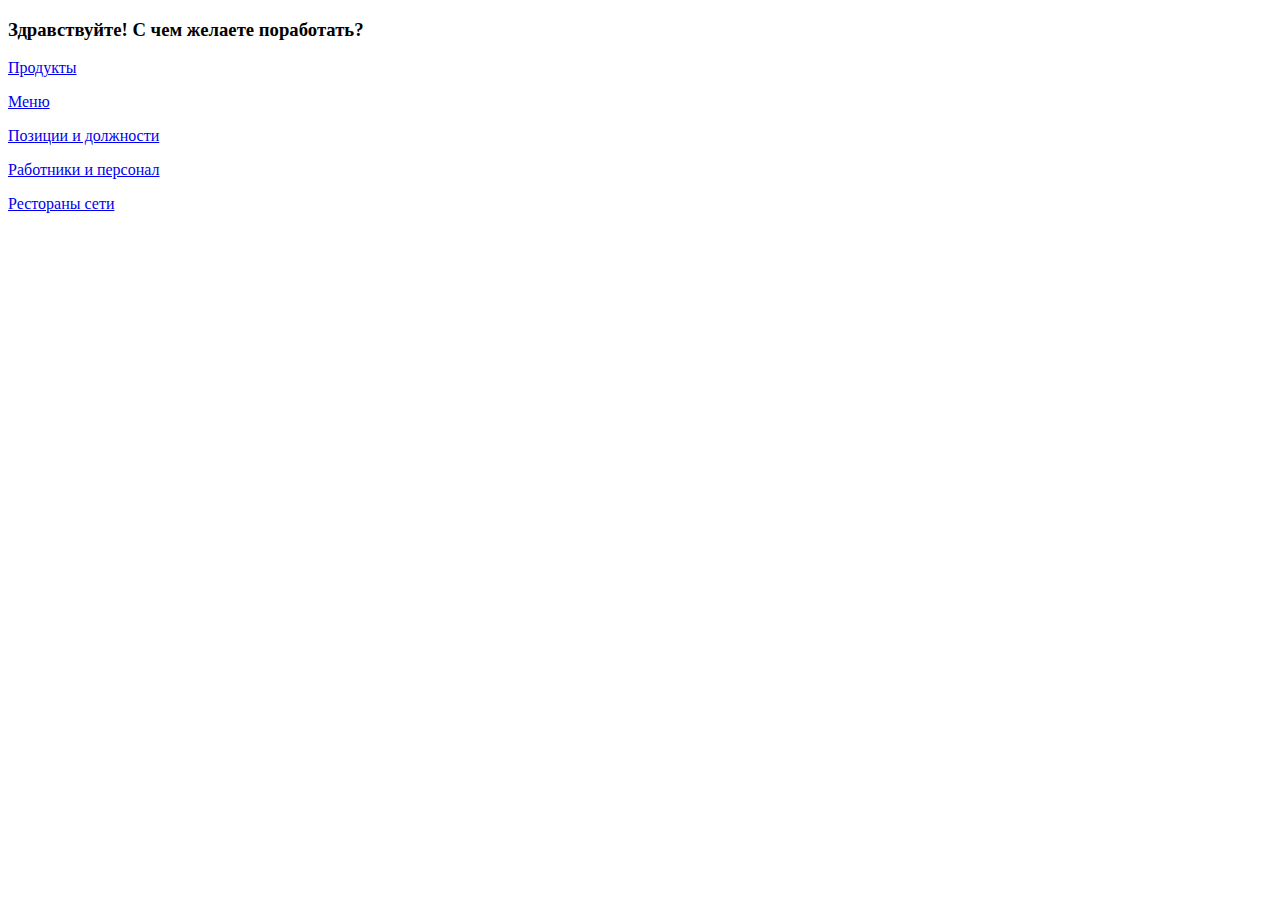
<file: src/main/resources/static/index.html>
<!DOCTYPE html>
<html lang="en">
<head>
    <meta charset="UTF-8">
    <title>Mc'Robert</title>
</head>
<body>
<h3>Здравствуйте! С чем желаете поработать?</h3>
<p><a href="html/products.html">Продукты</a></p>
<p><a href="html/dishes.html">Меню</a></p>
<p><a href="html/positions.html">Позиции и должности</a></p>
<p><a href="html/employees.html">Работники и персонал</a></p>
<p><a href="html/restaurants.html">Рестораны сети</a></p>
</body>
</html>
</file>
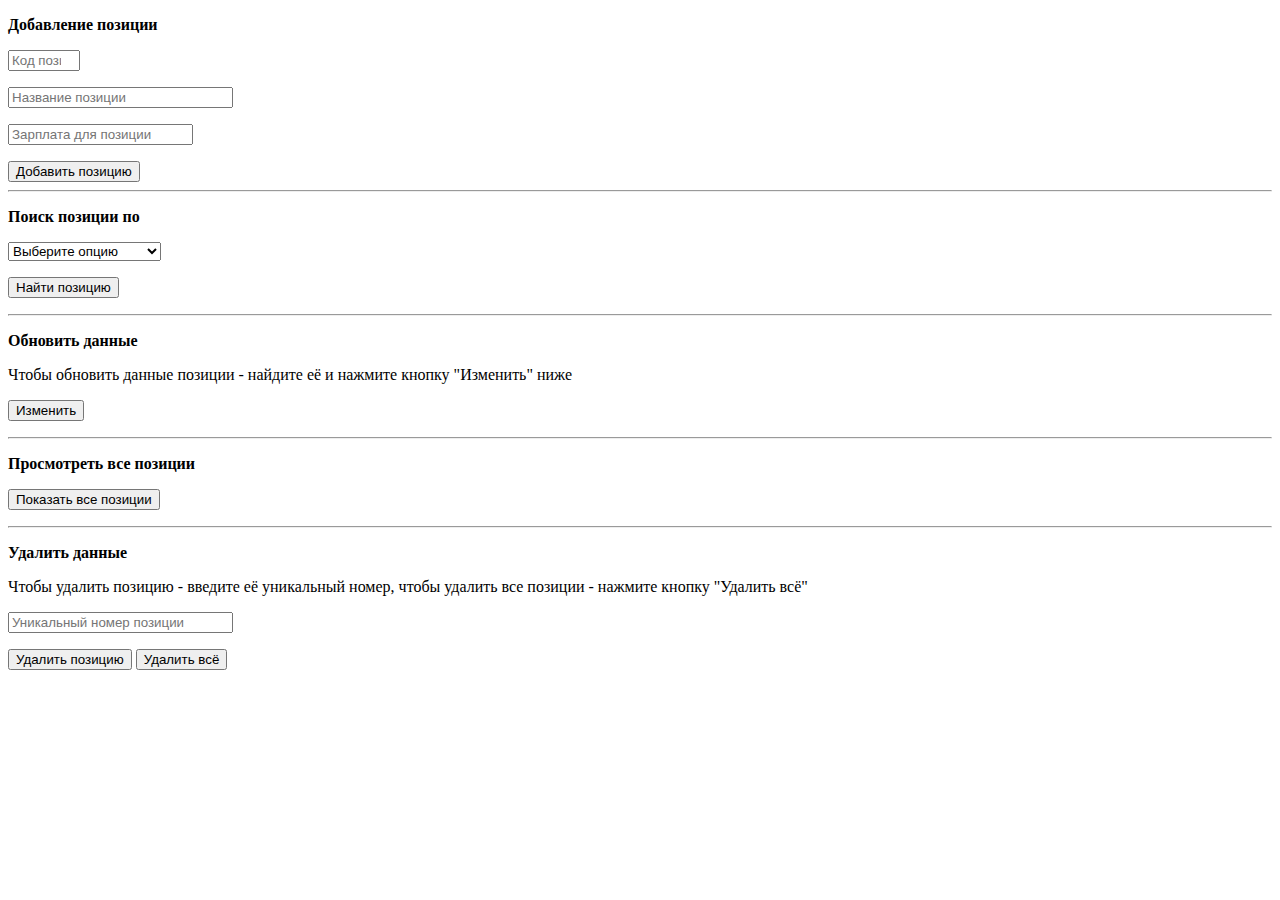
<file: src/main/resources/static/positions.html>
<!DOCTYPE html>
<html lang="en">
<head>
    <meta charset="UTF-8">
    <title>Позиции и должности</title>
    <link href="style.css" rel="stylesheet">
    <script src="js/positions.js" type="text/javascript"></script>
    <script src="https://ajax.googleapis.com/ajax/libs/jquery/3.1.0/jquery.min.js"></script>
</head>
<body>
<form method="get">
    <p><strong>Добавление позиции</strong></p>
    <p><input id="position_code" max="9999" maxlength="50" min="0" placeholder="Код позиции" size="25" type="number">
    </p>
    <p><input id="position_name" maxlength="50" placeholder="Название позиции" size="25" type="text"></p>
    <p><input id="position_salary" maxlength="50" min="0" placeholder="Зарплата для позиции" size="25" type="number">
    </p>
    <button onclick="add()" type="reset">Добавить позицию</button>
</form>
<hr>


<form>
    <p><strong>Поиск позиции по</strong></p>
    <p>
        <select id="selector" onchange="selectorChanged(this)">
            <option value="0">Выберите опцию</option>
            <option value="1">Уникальному номеру</option>
            <option value="2">Названию</option>
        </select>
    </p>
    <p><input id="find-by-name" maxlength="50" placeholder="Название позиции" size="25" style="display: none">
        <input id="find-by-id" maxlength="20" placeholder="Уникальный номер позиции" size="25" style="display: none">
    </p>
    <p>
        <button onclick="find()" type="button">Найти позицию</button>
    </p>
    <p>
    <table id="found-table" style="display: none">
        <thead>
        <tr>
            <th>Уникальный номер</th>
            <th>Код позиции</th>
            <th>Название позиции</th>
            <th>Зарплата для позиции</th>
        </tr>
        </thead>
        <tbody>

        </tbody>
    </table>
    </p>
</form>
<hr>


<p><strong>Обновить данные</strong></p>
<p>Чтобы обновить данные позиции - найдите её и нажмите кнопку "Изменить" ниже</p>
<button onclick="readyForUpdate()" type="button">Изменить</button>
<p><input id="position_code_update" max="9999" maxlength="50" min="0" placeholder="Код позиции" size="25" style="display: none"
          type="number"></p>
<p><input id="position_name_update" maxlength="50" placeholder="Название позиции" size="25" style="display: none"
          type="text"></p>
<p><input id="position_salary_update" maxlength="50" min="0" placeholder="Зарплата для позиции" size="25" style="display: none"
          type="number"></p>
<button id="position_update" onclick="update()" style="display: none" type="reset">Обновить позицию</button>
<hr>


<p><strong>Просмотреть все позиции</strong></p>
<p>
    <button id="getProducts" onclick="getAll()" type="button">Показать все позиции</button>
</p>
<p>
<table id="table" style="display: none">
    <thead>
    <tr>
        <th>Уникальный номер</th>
        <th>Код позиции</th>
        <th>Название позиции</th>
        <th>Зарплата для позиции</th>
    </tr>
    </thead>
    <tbody>

    </tbody>
</table>
</p>
<hr>


<p><strong>Удалить данные</strong></p>
<p>Чтобы удалить позицию - введите её уникальный номер, чтобы удалить все позиции - нажмите кнопку "Удалить всё"</p>
<p><input id="delete_product_by_id" maxlength="50" placeholder="Уникальный номер позиции" size="25"></p>
<button onclick="deleteById()" type="reset">Удалить позицию</button>
<button onclick="deleteAll()" type="button">Удалить всё</button>
</body>
</html>
</file>
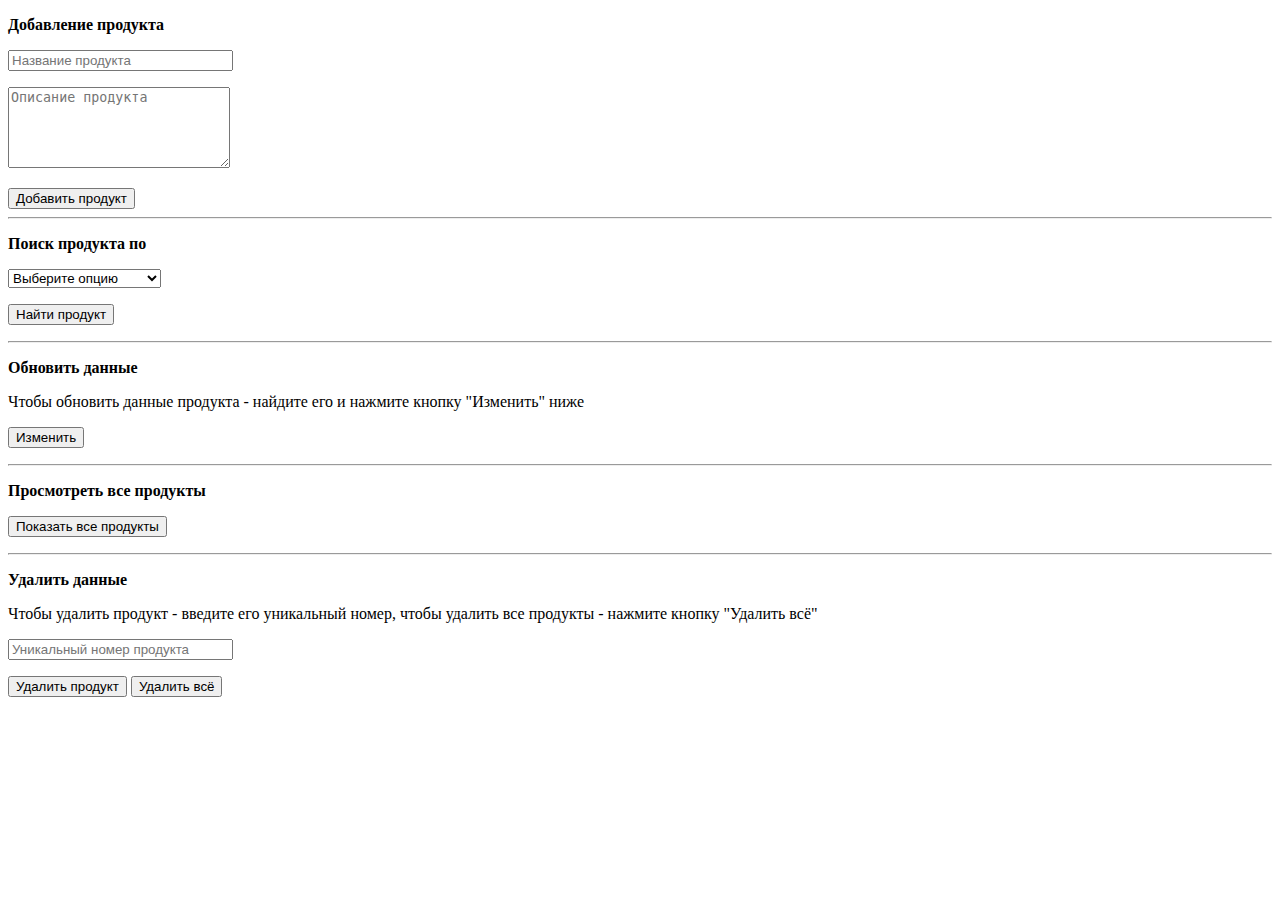
<file: src/main/resources/static/products.html>
<!DOCTYPE html>
<html lang="en">
<head>
    <meta charset="UTF-8">
    <title>Продукты</title>
    <link href="style.css" rel="stylesheet">
    <script src="js/products.js" type="text/javascript"></script>
    <script src="https://ajax.googleapis.com/ajax/libs/jquery/3.1.0/jquery.min.js"></script>
</head>
<body>
<form method="get">
    <p><strong>Добавление продукта</strong></p>
    <p><input id="product_name" maxlength="50" placeholder="Название продукта" required size="25"></p>
    <p><textarea cols="25" id="product_about" placeholder="Описание продукта" rows="5"></textarea></p>
    <button id="product_add" onclick="add()" type="reset">Добавить продукт</button>
</form>
<hr>


<form>
    <p><strong>Поиск продукта по</strong></p>
    <p>
        <select id="product-selector" onchange="selectorChanged(this)">
            <option value="0">Выберите опцию</option>
            <option value="1">Уникальному номеру</option>
            <option value="2">Названию</option>
        </select>
    </p>
    <p><input id="find-by-name" maxlength="50" placeholder="Название продукта" size="25" style="display: none">
        <input id="find-by-id" maxlength="20" placeholder="Уникальный номер продукта" size="25" style="display: none">
    </p>
    <p>
        <button id="product_find" onclick="find()" type="button">Найти продукт</button>
    </p>
    <p>
    <table id="products-found-table" style="display: none">
        <thead>
        <tr>
            <th>Уникальный номер</th>
            <th>Название продукта</th>
            <th>Описание</th>
        </tr>
        </thead>
        <tbody>

        </tbody>
    </table>
    </p>
</form>
<hr>


<p><strong>Обновить данные</strong></p>
<p>Чтобы обновить данные продукта - найдите его и нажмите кнопку "Изменить" ниже</p>
<button onclick="readyForUpdate()" type="button">Изменить</button>
<p><input id="product_name_update" maxlength="50" placeholder="Название продукта" size="25" style="display: none"></p>
<p><textarea cols="25" id="product_about_update" placeholder="Описание продукта" rows="5"
             style="display: none"></textarea></p>
<button id="product_update" onclick="update()" style="display: none" type="reset">Обновить продукт</button>
<hr>


<p><strong>Просмотреть все продукты</strong></p>
<p>
    <button id="getProducts" onclick="getAll()" type="button">Показать все продукты</button>
</p>
<p>
<table id="products-table" style="display: none">
    <thead>
    <tr>
        <th>Уникальный номер</th>
        <th>Название продукта</th>
        <th>Описание</th>
    </tr>
    </thead>
    <tbody>

    </tbody>
</table>
</p>
<hr>


<p><strong>Удалить данные</strong></p>
<p>Чтобы удалить продукт - введите его уникальный номер, чтобы удалить все продукты - нажмите кнопку "Удалить всё"</p>
<p><input id="delete_product_by_id" maxlength="50" placeholder="Уникальный номер продукта" size="25"></p>
<button onclick="deleteById()" type="reset">Удалить продукт</button>
<button onclick="deleteAll()" type="button">Удалить всё</button>
</body>
</html>
</file>
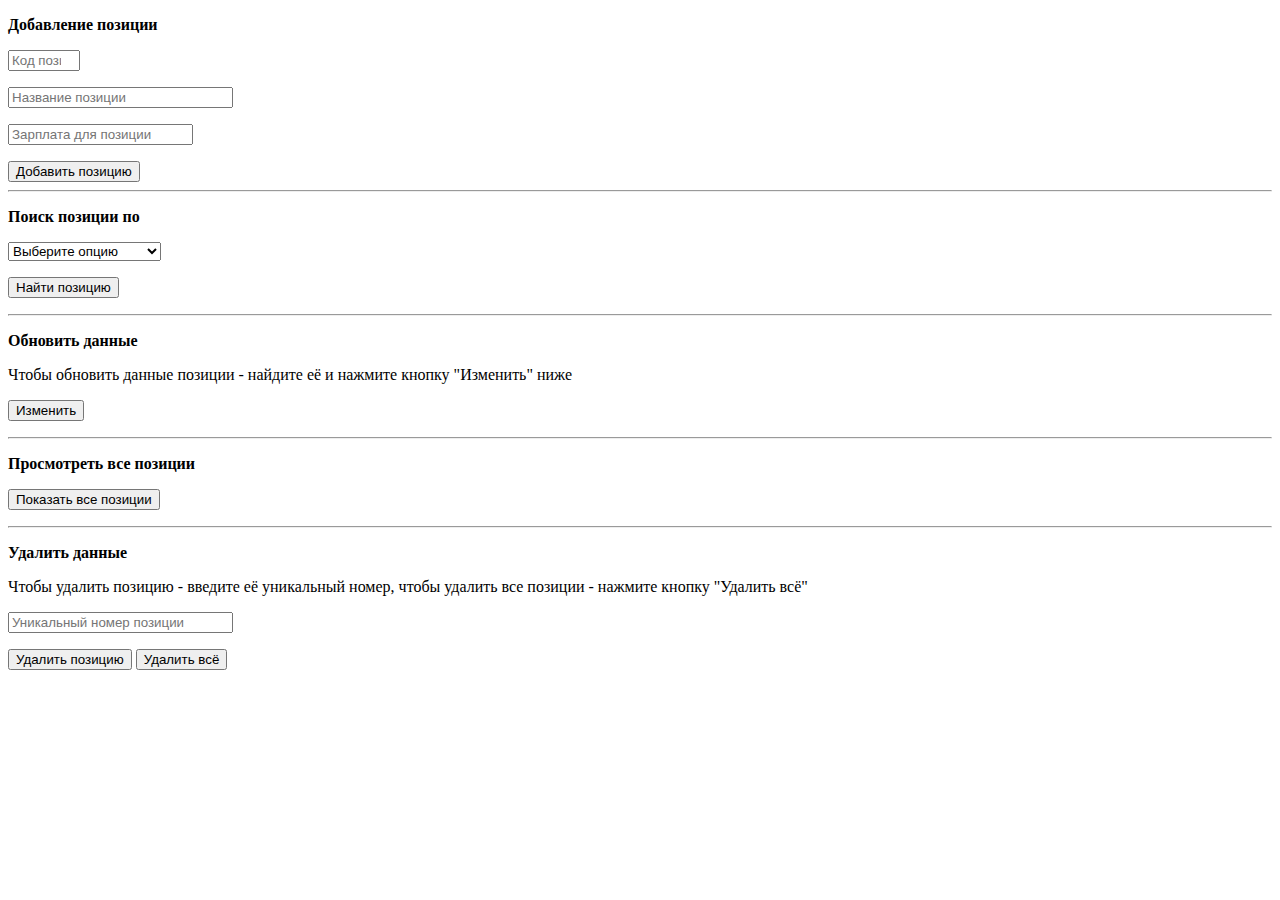
<file: src/main/resources/static/html/positions.html>
<!DOCTYPE html>
<html lang="en">
<head>
    <meta charset="UTF-8">
    <title>Позиции и должности</title>
    <link href="../style.css" rel="stylesheet">
    <script src="../js/positions.js" type="text/javascript"></script>
    <script src="https://ajax.googleapis.com/ajax/libs/jquery/3.1.0/jquery.min.js"></script>
</head>
<body>
<form method="get">
    <p><strong>Добавление позиции</strong></p>
    <p><input id="position_code" max="9999" maxlength="50" min="0" placeholder="Код позиции" size="25" type="number">
    </p>
    <p><input id="position_name" maxlength="50" placeholder="Название позиции" size="25" type="text"></p>
    <p><input id="position_salary" maxlength="50" min="0" placeholder="Зарплата для позиции" size="25" type="number">
    </p>
    <button onclick="add()" type="reset">Добавить позицию</button>
</form>
<hr>


<form>
    <p><strong>Поиск позиции по</strong></p>
    <p>
        <select id="selector" onchange="selectorChanged(this)">
            <option value="0">Выберите опцию</option>
            <option value="1">Уникальному номеру</option>
            <option value="2">Названию</option>
        </select>
    </p>
    <p><input id="find-by-name" maxlength="50" placeholder="Название позиции" size="25" style="display: none">
        <input id="find-by-id" maxlength="20" placeholder="Уникальный номер позиции" size="25" style="display: none">
    </p>
    <p>
        <button onclick="find()" type="button">Найти позицию</button>
    </p>
    <p>
    <table id="found-table" style="display: none">
        <thead>
        <tr>
            <th>Уникальный номер</th>
            <th>Код позиции</th>
            <th>Название позиции</th>
            <th>Зарплата для позиции</th>
        </tr>
        </thead>
        <tbody>

        </tbody>
    </table>
    </p>
</form>
<hr>


<p><strong>Обновить данные</strong></p>
<p>Чтобы обновить данные позиции - найдите её и нажмите кнопку "Изменить" ниже</p>
<button onclick="readyForUpdate()" type="button">Изменить</button>
<p><input id="position_code_update" max="9999" maxlength="50" min="0" placeholder="Код позиции" size="25" style="display: none"
          type="number"></p>
<p><input id="position_name_update" maxlength="50" placeholder="Название позиции" size="25" style="display: none"
          type="text"></p>
<p><input id="position_salary_update" maxlength="50" min="0" placeholder="Зарплата для позиции" size="25" style="display: none"
          type="number"></p>
<button id="position_update" onclick="update()" style="display: none" type="reset">Обновить позицию</button>
<hr>


<p><strong>Просмотреть все позиции</strong></p>
<p>
    <button id="getProducts" onclick="getAll()" type="button">Показать все позиции</button>
</p>
<p>
<table id="table" style="display: none">
    <thead>
    <tr>
        <th>Уникальный номер</th>
        <th>Код позиции</th>
        <th>Название позиции</th>
        <th>Зарплата для позиции</th>
    </tr>
    </thead>
    <tbody>

    </tbody>
</table>
</p>
<hr>


<p><strong>Удалить данные</strong></p>
<p>Чтобы удалить позицию - введите её уникальный номер, чтобы удалить все позиции - нажмите кнопку "Удалить всё"</p>
<p><input id="delete_product_by_id" maxlength="50" placeholder="Уникальный номер позиции" size="25"></p>
<button onclick="deleteById()" type="reset">Удалить позицию</button>
<button onclick="deleteAll()" type="button">Удалить всё</button>
</body>
</html>
</file>
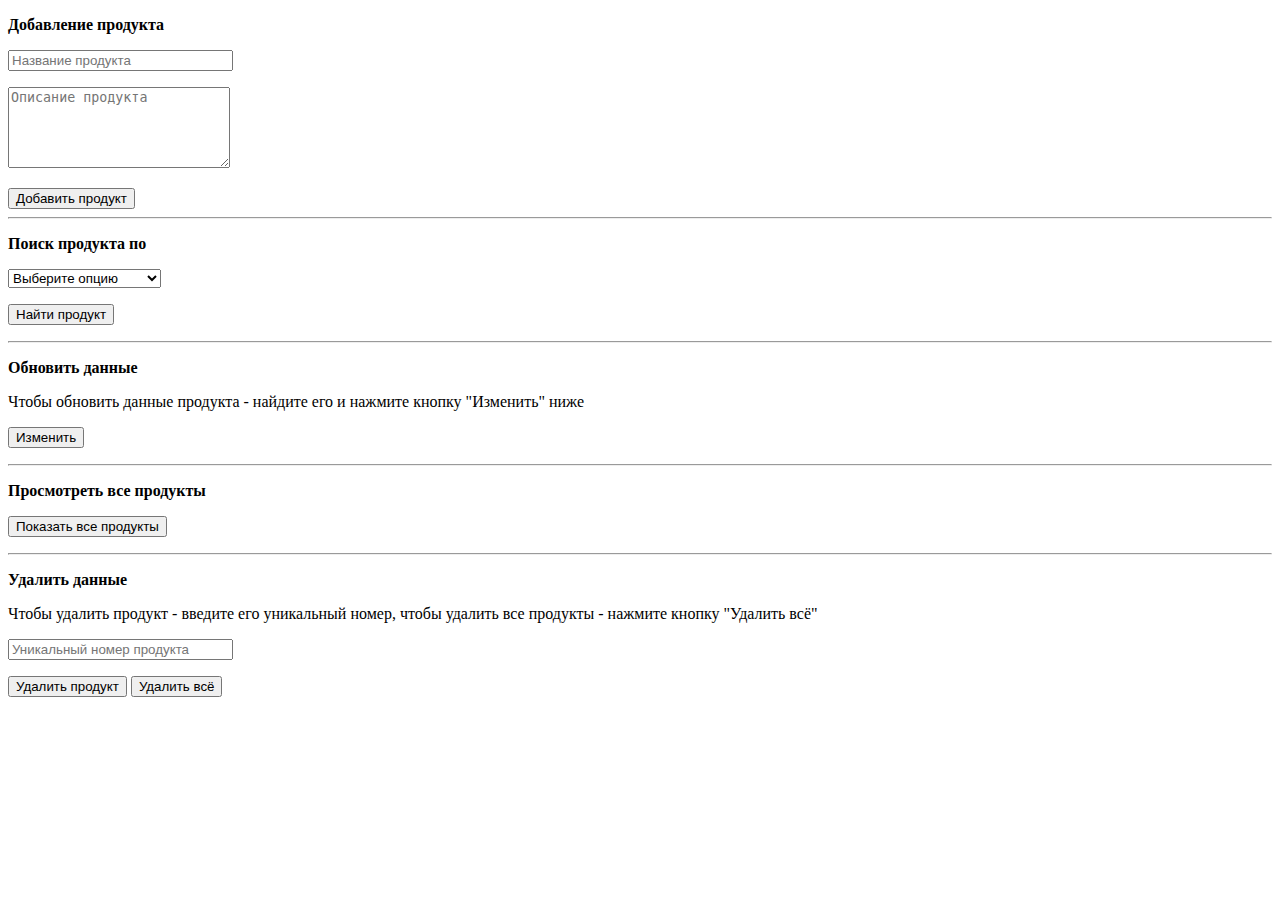
<file: src/main/resources/static/html/products.html>
<!DOCTYPE html>
<html lang="en">
<head>
    <meta charset="UTF-8">
    <title>Продукты</title>
    <link href="../style.css" rel="stylesheet">
    <script src="../js/products.js" type="text/javascript"></script>
    <script src="https://ajax.googleapis.com/ajax/libs/jquery/3.1.0/jquery.min.js"></script>
</head>
<body>
<form method="get">
    <p><strong>Добавление продукта</strong></p>
    <p><input id="product_name" maxlength="50" placeholder="Название продукта" required size="25"></p>
    <p><textarea cols="25" id="product_about" placeholder="Описание продукта" rows="5"></textarea></p>
    <button id="product_add" onclick="add()" type="reset">Добавить продукт</button>
</form>
<hr>


<form>
    <p><strong>Поиск продукта по</strong></p>
    <p>
        <select id="product-selector" onchange="selectorChanged(this)">
            <option value="0">Выберите опцию</option>
            <option value="1">Уникальному номеру</option>
            <option value="2">Названию</option>
        </select>
    </p>
    <p><input id="find-by-name" maxlength="50" placeholder="Название продукта" size="25" style="display: none">
        <input id="find-by-id" maxlength="20" placeholder="Уникальный номер продукта" size="25" style="display: none">
    </p>
    <p>
        <button id="product_find" onclick="find()" type="button">Найти продукт</button>
    </p>
    <p>
    <table id="products-found-table" style="display: none">
        <thead>
        <tr>
            <th>Уникальный номер</th>
            <th>Название продукта</th>
            <th>Описание</th>
        </tr>
        </thead>
        <tbody>

        </tbody>
    </table>
    </p>
</form>
<hr>


<p><strong>Обновить данные</strong></p>
<p>Чтобы обновить данные продукта - найдите его и нажмите кнопку "Изменить" ниже</p>
<button onclick="readyForUpdate()" type="button">Изменить</button>
<p><input id="product_name_update" maxlength="50" placeholder="Название продукта" size="25" style="display: none"></p>
<p><textarea cols="25" id="product_about_update" placeholder="Описание продукта" rows="5"
             style="display: none"></textarea></p>
<button id="product_update" onclick="update()" style="display: none" type="reset">Обновить продукт</button>
<hr>


<p><strong>Просмотреть все продукты</strong></p>
<p>
    <button id="getProducts" onclick="getAll()" type="button">Показать все продукты</button>
</p>
<p>
<table id="products-table" style="display: none">
    <thead>
    <tr>
        <th>Уникальный номер</th>
        <th>Название продукта</th>
        <th>Описание</th>
    </tr>
    </thead>
    <tbody>

    </tbody>
</table>
</p>
<hr>


<p><strong>Удалить данные</strong></p>
<p>Чтобы удалить продукт - введите его уникальный номер, чтобы удалить все продукты - нажмите кнопку "Удалить всё"</p>
<p><input id="delete_product_by_id" maxlength="50" placeholder="Уникальный номер продукта" size="25"></p>
<button onclick="deleteById()" type="reset">Удалить продукт</button>
<button onclick="deleteAll()" type="button">Удалить всё</button>
</body>
</html>
</file>
<file: src/main/resources/static/style.css>
table {
    border-collapse: separate;
    border-spacing: 30px 10px;
}

td:first-child {
    text-align: center;
}

td:last-child {
    max-width: 600px;
}
</file>
